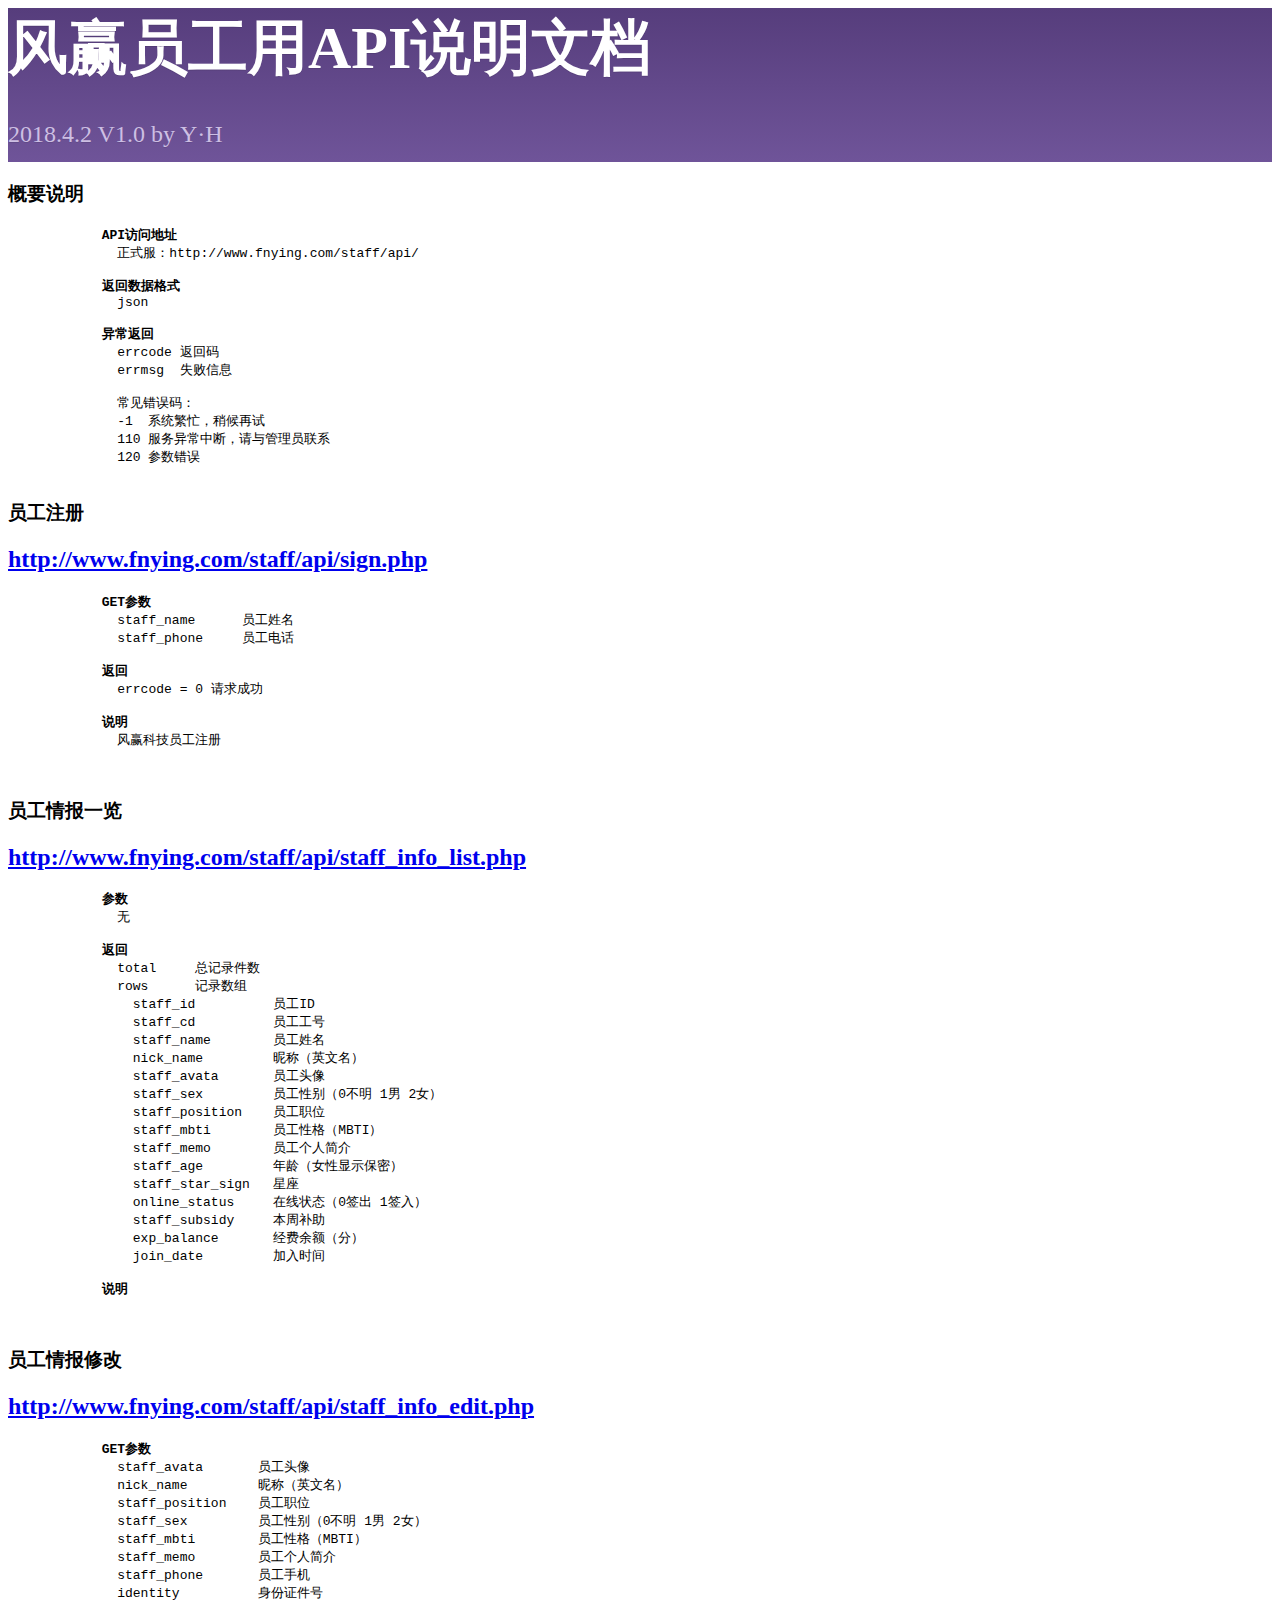
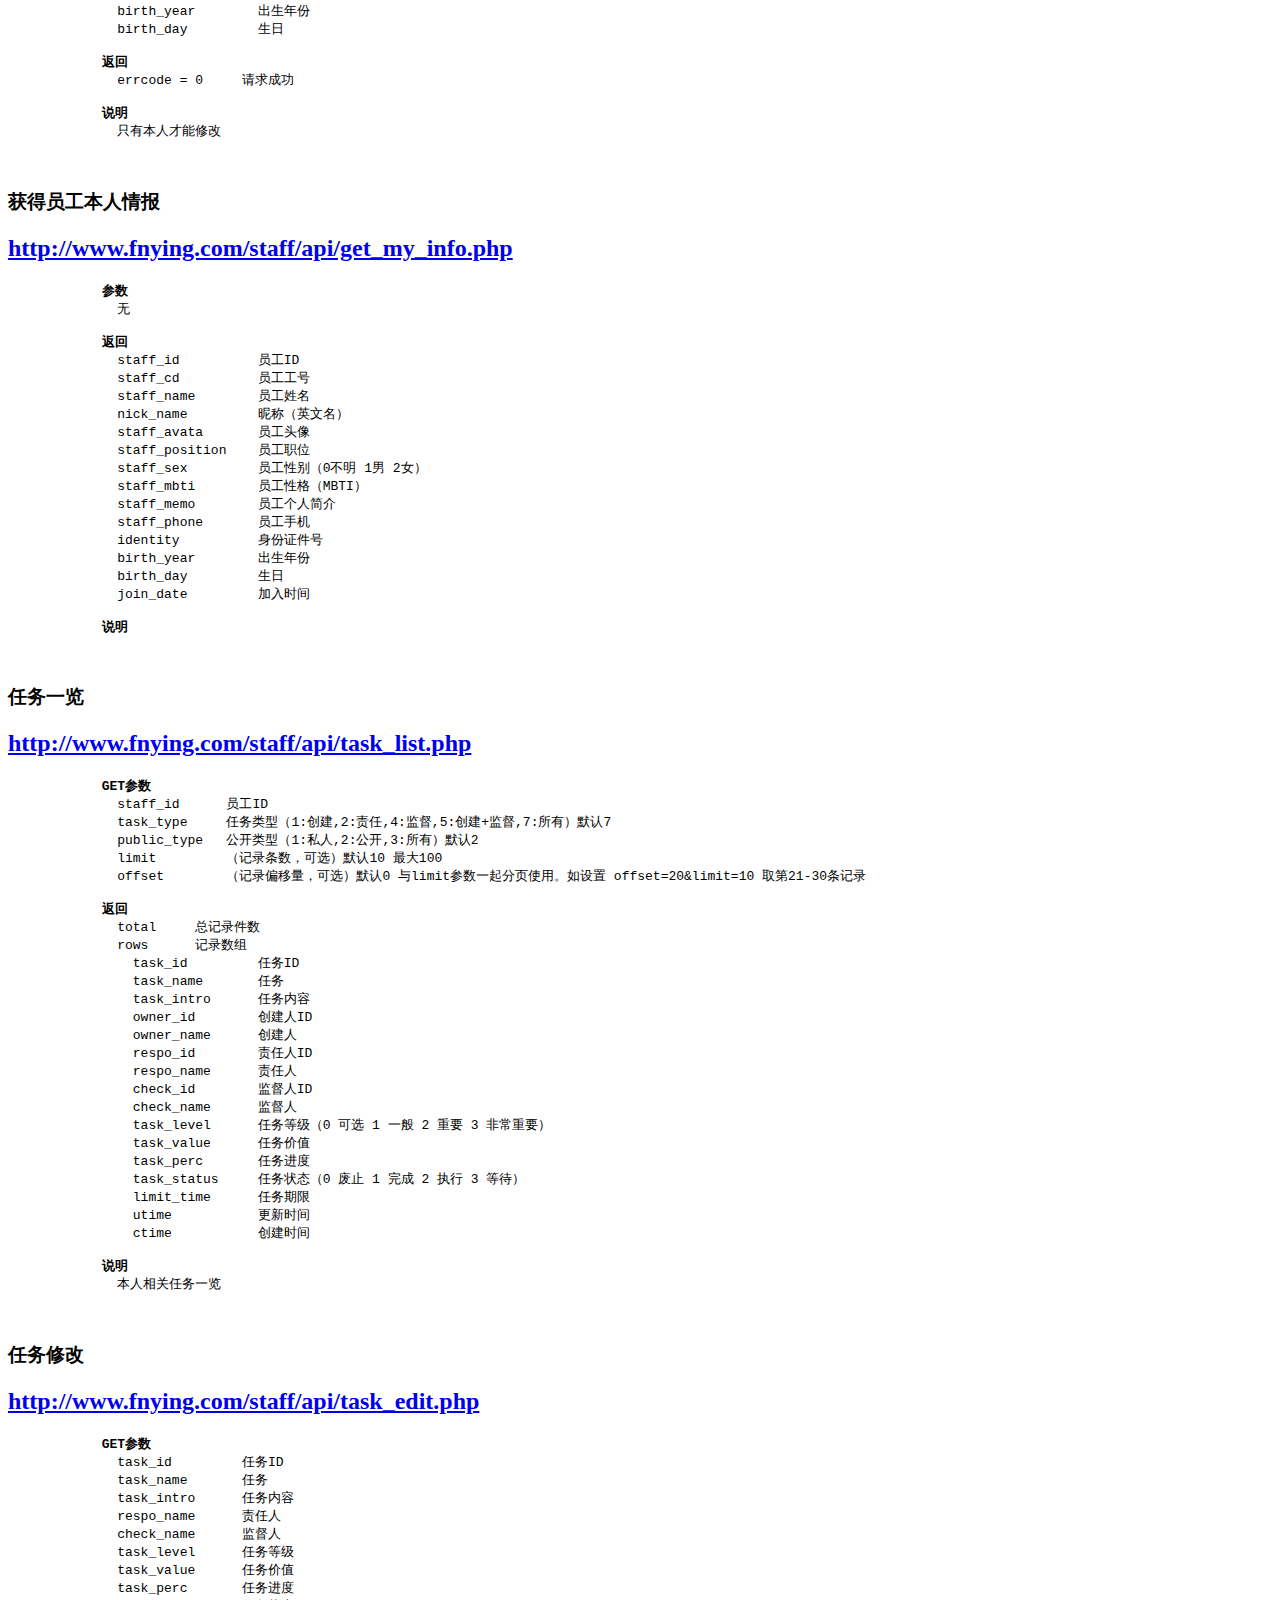
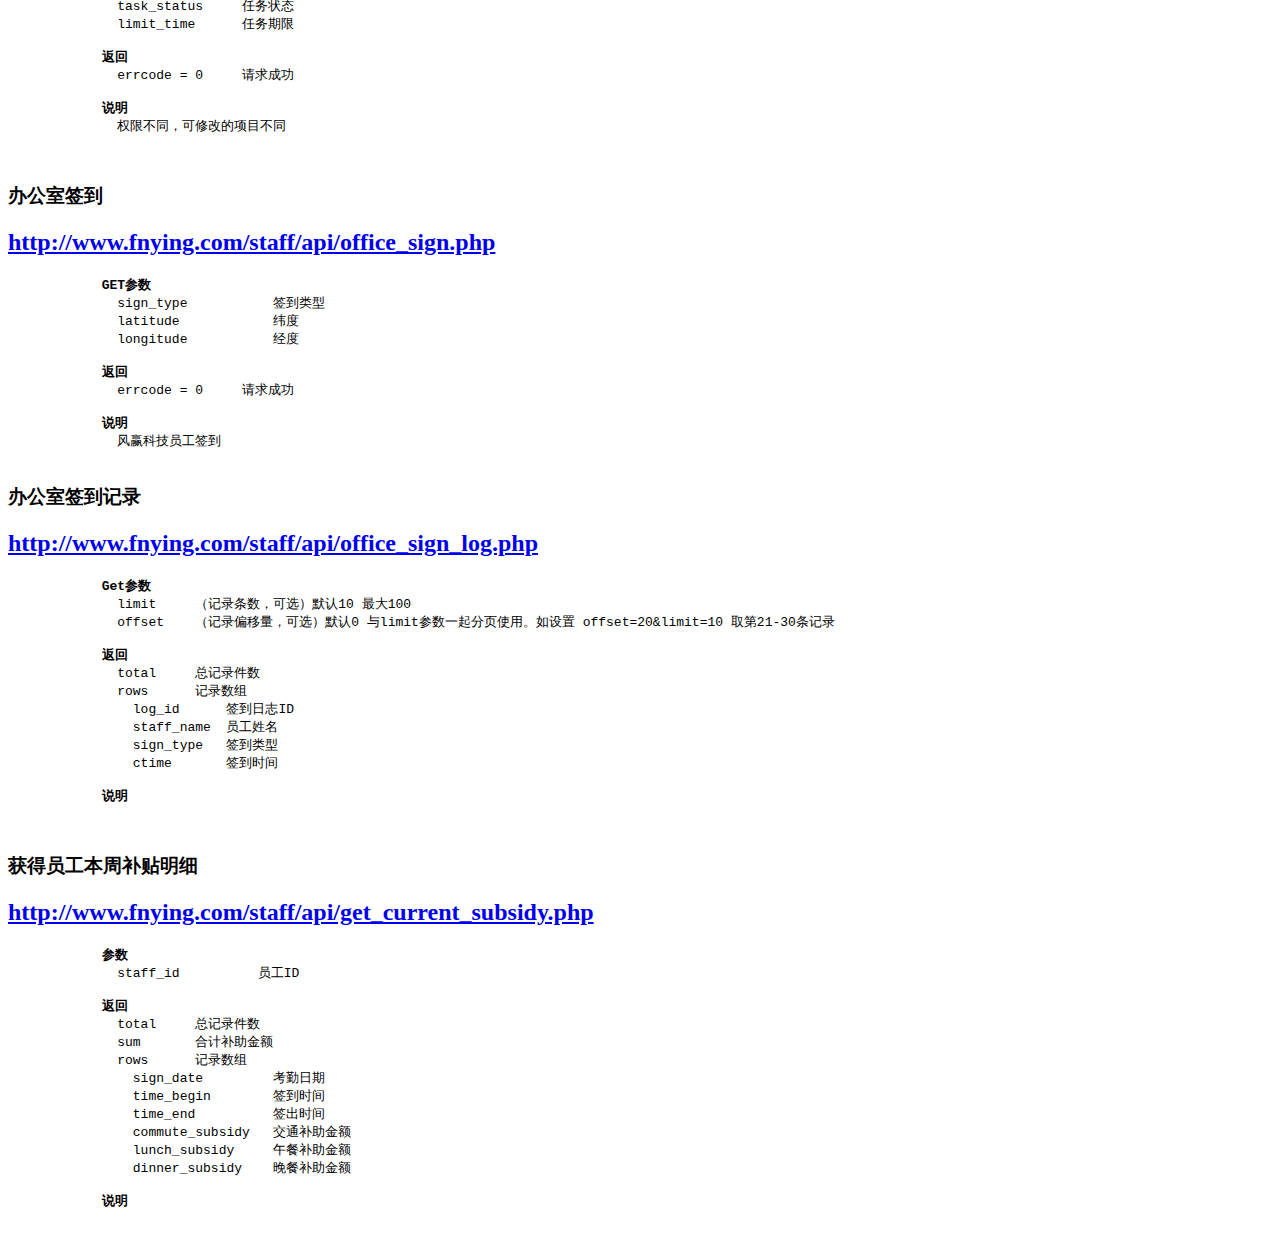
<file: api/help.html>
<!DOCTYPE html>

<html>
<head>
<title>风赢员工用API说明文档</title>
<meta http-equiv='Content-Type' content='text/html; charset=utf-8'>
<link rel="stylesheet" href="https://libs.baidu.com/bootstrap/3.3.4/css/bootstrap.min.css">
<link href="help.css" rel="stylesheet">
</head>

<body>

  <div class="bs-docs-header" id="content" tabindex="-1">
    <div class="container">
      <h1>风赢员工用API说明文档</h1>
      <p>2018.4.2 V1.0 by Y·H</p>
    </div>
  </div>

  <div class="container bs-docs-container">
    <div class="row">
      <div class="col-md-9" role="main">
        <div class="bs-docs-section">

          <h3 id="common">概要说明</h3>
          <h2></h2>
          <pre>
            <b>API访问地址</b>
              正式服：http://www.fnying.com/staff/api/

            <b>返回数据格式</b>
              json

            <b>异常返回</b>
              errcode 返回码
              errmsg  失败信息

              常见错误码：
              -1  系统繁忙，稍候再试
              110 服务异常中断，请与管理员联系
              120 参数错误
          </pre>

          <h3 id="sign">员工注册</h3>
          <h2><a href='http://www.fnying.com/staff/api/sign.php' target='api'>http://www.fnying.com/staff/api/sign.php</a></h2>
          <pre>
            <b>GET参数</b>
              staff_name      员工姓名
              staff_phone     员工电话

            <b>返回</b>
              errcode = 0 请求成功

            <b>说明</b>
              风赢科技员工注册

          </pre>

          <h3 id="staff_info_list">员工情报一览</h3>
          <h2><a href='http://www.fnying.com/staff/api/staff_info_list.php' target='api'>http://www.fnying.com/staff/api/staff_info_list.php</a></h2>
          <pre>
            <b>参数</b>
              无
              
            <b>返回</b>
              total     总记录件数
              rows      记录数组
                staff_id          员工ID
                staff_cd          员工工号
                staff_name        员工姓名
                nick_name         昵称（英文名）
                staff_avata       员工头像
                staff_sex         员工性别（0不明 1男 2女）
                staff_position    员工职位
                staff_mbti        员工性格（MBTI）
                staff_memo        员工个人简介
                staff_age         年龄（女性显示保密）
                staff_star_sign   星座
                online_status     在线状态（0签出 1签入）
                staff_subsidy     本周补助
                exp_balance       经费余额（分）
                join_date         加入时间
                
            <b>说明</b>

          </pre>
          
          <h3 id="staff_info_edit">员工情报修改</h3>
          <h2><a href='http://www.fnying.com/staff/api/staff_info_edit.php' target='api'>http://www.fnying.com/staff/api/staff_info_edit.php</a></h2>
          <pre>
            <b>GET参数</b>
              staff_avata       员工头像
              nick_name         昵称（英文名）
              staff_position    员工职位
              staff_sex         员工性别（0不明 1男 2女）
              staff_mbti        员工性格（MBTI）
              staff_memo        员工个人简介
              staff_phone       员工手机
              identity          身份证件号
              birth_year        出生年份
              birth_day         生日

            <b>返回</b>
              errcode = 0     请求成功

            <b>说明</b>
              只有本人才能修改

          </pre>

          <h3 id="get_my_info">获得员工本人情报</h3>
          <h2><a href='http://www.fnying.com/staff/api/get_my_info.php' target='api'>http://www.fnying.com/staff/api/get_my_info.php</a></h2>
          <pre>
            <b>参数</b>
              无
              
            <b>返回</b>
              staff_id          员工ID
              staff_cd          员工工号
              staff_name        员工姓名
              nick_name         昵称（英文名）
              staff_avata       员工头像
              staff_position    员工职位
              staff_sex         员工性别（0不明 1男 2女）
              staff_mbti        员工性格（MBTI）
              staff_memo        员工个人简介
              staff_phone       员工手机
              identity          身份证件号
              birth_year        出生年份
              birth_day         生日
              join_date         加入时间
                
            <b>说明</b>

          </pre>

          <h3 id="task_list">任务一览</h3>
          <h2><a href='http://www.fnying.com/staff/api/task_list.php?staff_id=640C3986-5EC2-EABA-59C1-B9C6EC4FF610' target='api'>http://www.fnying.com/staff/api/task_list.php</a></h2>
          <pre>
            <b>GET参数</b>
              staff_id      员工ID
              task_type     任务类型（1:创建,2:责任,4:监督,5:创建+监督,7:所有）默认7
              public_type   公开类型（1:私人,2:公开,3:所有）默认2
              limit         （记录条数，可选）默认10 最大100
              offset        （记录偏移量，可选）默认0 与limit参数一起分页使用。如设置 offset=20&limit=10 取第21-30条记录

            <b>返回</b>
              total     总记录件数
              rows      记录数组
                task_id         任务ID
                task_name       任务
                task_intro      任务内容
                owner_id        创建人ID
                owner_name      创建人
                respo_id        责任人ID
                respo_name      责任人
                check_id        监督人ID
                check_name      监督人
                task_level      任务等级（0 可选 1 一般 2 重要 3 非常重要）
                task_value      任务价值
                task_perc       任务进度
                task_status     任务状态（0 废止 1 完成 2 执行 3 等待）
                limit_time      任务期限
                utime           更新时间
                ctime           创建时间

            <b>说明</b>
              本人相关任务一览

          </pre>
          
          <h3 id="task_edit">任务修改</h3>
          <h2><a href='http://www.fnying.com/staff/api/task_edit.php' target='api'>http://www.fnying.com/staff/api/task_edit.php</a></h2>
          <pre>
            <b>GET参数</b>
              task_id         任务ID
              task_name       任务
              task_intro      任务内容
              respo_name      责任人
              check_name      监督人
              task_level      任务等级
              task_value      任务价值
              task_perc       任务进度
              task_status     任务状态
              limit_time      任务期限
              
            <b>返回</b>
              errcode = 0     请求成功

            <b>说明</b>
              权限不同，可修改的项目不同

          </pre>
          
          
          <h3 id="office_sign">办公室签到</h3>
          <h2><a href='http://www.fnying.com/staff/api/office_sign.php' target='api'>http://www.fnying.com/staff/api/office_sign.php</a></h2>
          <pre>
            <b>GET参数</b>
              sign_type           签到类型
              latitude            纬度
              longitude           经度

            <b>返回</b>
              errcode = 0     请求成功

            <b>说明</b>
              风赢科技员工签到
          </pre>

          <h3 id="office_sign_log">办公室签到记录</h3>
          <h2><a href='http://www.fnying.com/staff/api/office_sign_log.php' target='api'>http://www.fnying.com/staff/api/office_sign_log.php</a></h2>
          <pre>
            <b>Get参数</b>
              limit     （记录条数，可选）默认10 最大100
              offset    （记录偏移量，可选）默认0 与limit参数一起分页使用。如设置 offset=20&limit=10 取第21-30条记录

            <b>返回</b>
              total     总记录件数
              rows      记录数组
                log_id      签到日志ID
                staff_name  员工姓名
                sign_type   签到类型
                ctime       签到时间

            <b>说明</b>

          </pre>

          <h3 id="get_current_subsidy">获得员工本周补贴明细</h3>
          <h2><a href='http://www.fnying.com/staff/api/get_current_subsidy.php?staff_id=640C3986-5EC2-EABA-59C1-B9C6EC4FF610' target='api'>http://www.fnying.com/staff/api/get_current_subsidy.php</a></h2>
          <pre>
            <b>参数</b>
              staff_id          员工ID
              
            <b>返回</b>
              total     总记录件数
              sum       合计补助金额
              rows      记录数组
                sign_date         考勤日期
                time_begin        签到时间
                time_end          签出时间
                commute_subsidy   交通补助金额
                lunch_subsidy     午餐补助金额
                dinner_subsidy    晚餐补助金额
                
            <b>说明</b>

          </pre>

        </div>

      </div>


      <div class="col-md-3" role="complementary">
        <nav class="bs-docs-sidebar hidten-print hidten-xs hidten-sm fixmenu">
          <ul class="nav bs-docs-sidenav">
            <li><a href="#common"><b>概要说明</b></a></li>
            <li>------------------------------------------</li>
            <li><a href="#sign"><b class="text-success">员工注册</b></a></li>
            <li><a href="#staff_info_list"><b class="text-success">员工情报一览</b></a></li>
            <li><a href="#staff_info_edit"><b class="text-success">员工情报修改</b></a></li>
            <li><a href="#get_my_info"><b class="text-success">获得员工本人情报</b></a></li>
            <li><a href="#task_list"><b class="text-success">任务一览</b></a></li>
            <li><a href="#task_edit"><b class="text-success">任务修改</b></a></li>
            <li><a href="#task_add"><b class="text-success">任务创建</b></a></li>
            <li><a href="#office_sign"><b class="text-success">办公室签到</b></a></li>
            <li><a href="#office_sign_log"><b class="text-success">办公室签到记录</b></a></li>
            <li><a href="#get_current_subsidy"><b class="text-success">获得员工本周补贴明细</b></a></li>
          </ul>
        </nav>
      </div>

    </div>
  </div>

  <script src="http://libs.baidu.com/jquery/2.0.0/jquery.min.js"></script>
  <script src="http://libs.baidu.com/bootstrap/3.3.4/js/bootstrap.min.js"></script>

</body>
</html>
</file>
<file: api/help.css>
.hll{background-color:#ffc}.c{color:#999}.err{color:#A00;background-color:#FAA}.k{color:#069}.o{color:#555}.cm{color:#999}.cp{color:#099}.c1{color:#999}.cs{color:#999}.gd{background-color:#FCC;border:1px solid #C00}.ge{font-style:italic}.gr{color:red}.gh{color:#030}.gi{background-color:#CFC;border:1px solid #0C0}.go{color:#AAA}.gp{color:#009}.gu{color:#030}.gt{color:#9C6}.kc{color:#069}.kd{color:#069}.kn{color:#069}.kp{color:#069}.kr{color:#069}.kt{color:#078}.m{color:#F60}.s{color:#d44950}.na{color:#4f9fcf}.nb{color:#366}.nc{color:#0A8}.no{color:#360}.nd{color:#99F}.ni{color:#999}.ne{color:#C00}.nf{color:#C0F}.nl{color:#99F}.nn{color:#0CF}.nt{color:#2f6f9f}.nv{color:#033}.ow{color:#000}.w{color:#bbb}.mf{color:#F60}.mh{color:#F60}.mi{color:#F60}.mo{color:#F60}.sb{color:#C30}.sc{color:#C30}.sd{color:#C30;font-style:italic}.s2{color:#C30}.se{color:#C30}.sh{color:#C30}.si{color:#A00}.sx{color:#C30}.sr{color:#3AA}.s1{color:#C30}.ss{color:#FC3}.bp{color:#366}.vc{color:#033}.vg{color:#033}.vi{color:#033}.il{color:#F60}.css .nt+.nt,.css .o,.css .o+.nt{color:#999}/*!
 * Bootstrap Docs (http://getbootstrap.com)
 * Copyright 2011-2015 Twitter, Inc.
 * Licensed under the Creative Commons Attribution 3.0 Unported License. For
 * details, see https://creativecommons.org/licenses/by/3.0/.
 */body{position:relative}.table code{font-size:13px;font-weight:400}h2 code,h3 code,h4 code{background-color:inherit}.btn-outline{color:#563d7c;background-color:transparent;border-color:#563d7c}.btn-outline:active,.btn-outline:focus,.btn-outline:hover{color:#fff;background-color:#563d7c;border-color:#563d7c}.btn-outline-inverse{color:#fff;background-color:transparent;border-color:#cdbfe3}.btn-outline-inverse:active,.btn-outline-inverse:focus,.btn-outline-inverse:hover{color:#563d7c;text-shadow:none;background-color:#fff;border-color:#fff}.bs-docs-booticon{display:block;font-weight:500;color:#fff;text-align:center;cursor:default;background-color:#563d7c;border-radius:15%}.bs-docs-booticon-sm{width:30px;height:30px;font-size:20px;line-height:28px}.bs-docs-booticon-lg{width:144px;height:144px;font-size:108px;line-height:140px}.bs-docs-booticon-inverse{color:#563d7c;background-color:#fff}.bs-docs-booticon-outline{background-color:transparent;border:1px solid #cdbfe3}#skippy{display:block;padding:1em;color:#fff;background-color:#6f5499;outline:0}#skippy .skiplink-text{padding:.5em;outline:1px dotted}#content:focus{outline:0}.bs-docs-nav{margin-bottom:0;background-color:#fff;border-bottom:0}.bs-home-nav .bs-nav-b{display:none}.bs-docs-nav .navbar-brand,.bs-docs-nav .navbar-nav>li>a{font-weight:500;color:#563d7c}.bs-docs-nav .navbar-nav>.active>a,.bs-docs-nav .navbar-nav>.active>a:hover,.bs-docs-nav .navbar-nav>li>a:hover{color:#463265;background-color:#f9f9f9}.bs-docs-nav .navbar-toggle .icon-bar{background-color:#563d7c}.bs-docs-nav .navbar-header .navbar-toggle{border-color:#fff}.bs-docs-nav .navbar-header .navbar-toggle:focus,.bs-docs-nav .navbar-header .navbar-toggle:hover{background-color:#f9f9f9;border-color:#f9f9f9}.bs-docs-footer{padding-top:40px;padding-bottom:40px;margin-top:100px;color:#767676;text-align:center;border-top:1px solid #e5e5e5}.bs-docs-footer-links{padding-left:0;margin-top:20px}.bs-docs-footer-links li{display:inline;padding:0 2px}.bs-docs-footer-links li:first-child{padding-left:0}@media (min-width:768px){.bs-docs-footer p{margin-bottom:0}}.bs-docs-social{margin-bottom:20px;text-align:center}.bs-docs-social-buttons{display:inline-block;padding-left:0;margin-bottom:0;list-style:none}.bs-docs-social-buttons li{display:inline-block;padding:5px 8px;line-height:1}.bs-docs-social-buttons .twitter-follow-button{width:225px!important}.bs-docs-social-buttons .twitter-share-button{width:98px!important}.github-btn{overflow:hidden;border:0}.bs-docs-header,.bs-docs-masthead{position:relative;padding:30px 0;color:#cdbfe3;text-align:center;text-shadow:0 1px 0 rgba(0,0,0,.1);background-color:#6f5499;background-image:-webkit-gradient(linear,left top,left bottom,from(#563d7c),to(#6f5499));background-image:-webkit-linear-gradient(top,#563d7c 0,#6f5499 100%);background-image:-o-linear-gradient(top,#563d7c 0,#6f5499 100%);background-image:linear-gradient(to bottom,#563d7c 0,#6f5499 100%);filter:progid:DXImageTransform.Microsoft.gradient(startColorstr='#563d7c', endColorstr='#6F5499', GradientType=0);background-repeat:repeat-x}.bs-docs-masthead .bs-docs-booticon{margin:0 auto 30px}.bs-docs-masthead h1{font-weight:300;line-height:1;color:#fff}.bs-docs-masthead .lead{margin:0 auto 30px;font-size:20px;color:#fff}.bs-docs-masthead .version{margin-top:-15px;margin-bottom:30px;color:#9783b9}.bs-docs-masthead .btn{width:100%;padding:15px 30px;font-size:20px}@media (min-width:480px){.bs-docs-masthead .btn{width:auto}}@media (min-width:768px){.bs-docs-masthead{padding:80px 0}.bs-docs-masthead h1{font-size:60px}.bs-docs-masthead .lead{font-size:24px}}@media (min-width:992px){.bs-docs-masthead .lead{width:80%;font-size:30px}}.bs-docs-header{margin-bottom:10px;font-size:20px}.bs-docs-header h1{margin-top:0;color:#fff}.bs-docs-header p{margin-bottom:0;font-weight:300;line-height:1.4}.bs-docs-header .container{position:relative}@media (min-width:768px){.bs-docs-header{padding-top:10px;padding-bottom:10px;font-size:24px;text-align:left}.bs-docs-header h1{font-size:60px;line-height:1}}@media (min-width:992px){.bs-docs-header h1,.bs-docs-header p{margin-right:380px}}.carbonad{width:auto!important;height:auto!important;padding:20px!important;margin:30px -15px -31px!important;overflow:hidden;font-size:13px!important;line-height:16px!important;text-align:left;background:0 0!important;border:solid #866ab3!important;border-width:1px 0!important}.carbonad-img{margin:0!important}.carbonad-tag,.carbonad-text{display:block!important;float:none!important;width:auto!important;height:auto!important;margin-left:145px!important;font-family:"Helvetica Neue",Helvetica,Arial,sans-serif!important}.carbonad-text{padding-top:0!important}.carbonad-tag{color:inherit!important;text-align:left!important}.carbonad-tag a,.carbonad-text a{color:#fff!important}.carbonad #azcarbon>img{display:none}@media (min-width:480px){.carbonad{width:330px!important;margin:20px auto!important;border-width:1px!important;border-radius:4px}.bs-docs-masthead .carbonad{margin:50px auto 0!important}}@media (min-width:768px){.carbonad{margin-right:0!important;margin-left:0!important}}@media (min-width:992px){.carbonad{position:absolute;top:0;right:15px;width:330px!important;padding:15px!important;margin:0!important}.bs-docs-masthead .carbonad{position:static}}.bs-docs-featurette{padding-top:40px;padding-bottom:40px;font-size:16px;line-height:1.5;color:#555;text-align:center;background-color:#fff;border-bottom:1px solid #e5e5e5}.bs-docs-featurette+.bs-docs-footer{margin-top:0;border-top:0}.bs-docs-featurette-title{margin-bottom:5px;font-size:30px;font-weight:400;color:#333}.half-rule{width:100px;margin:40px auto}.bs-docs-featurette h3{margin-bottom:5px;font-weight:400;color:#333}.bs-docs-featurette-img{display:block;margin-bottom:20px;color:#333}.bs-docs-featurette-img:hover{color:#337ab7;text-decoration:none}.bs-docs-featurette-img img{display:block;margin-bottom:15px}@media (min-width:480px){.bs-docs-featurette .img-responsive{margin-top:30px}}@media (min-width:768px){.bs-docs-featurette{padding-top:100px;padding-bottom:100px}.bs-docs-featurette-title{font-size:40px}.bs-docs-featurette .lead{max-width:80%;margin-right:auto;margin-left:auto}.bs-docs-featurette .img-responsive{margin-top:0}}.bs-docs-featured-sites{margin-right:-1px;margin-left:-1px}.bs-docs-featured-sites .col-xs-6{padding:1px}.bs-docs-featured-sites .img-responsive{margin-top:0}@media (min-width:768px){.bs-docs-featured-sites .col-sm-3:first-child img{border-top-left-radius:4px;border-bottom-left-radius:4px}.bs-docs-featured-sites .col-sm-3:last-child img{border-top-right-radius:4px;border-bottom-right-radius:4px}}.bs-examples .thumbnail{margin-bottom:10px}.bs-examples h4{margin-bottom:5px}.bs-examples p{margin-bottom:20px}@media (max-width:480px){.bs-examples{margin-right:-10px;margin-left:-10px}.bs-examples>[class^=col-]{padding-right:10px;padding-left:10px}}.bs-docs-sidebar.affix{position:static}@media (min-width:768px){.bs-docs-sidebar{padding-left:20px}}.bs-docs-sidenav{margin-top:20px;margin-bottom:20px}.bs-docs-sidebar .nav>li>a{display:block;padding:4px 20px;font-size:13px;font-weight:500;color:#767676}.bs-docs-sidebar .nav>li>a:focus,.bs-docs-sidebar .nav>li>a:hover{padding-left:19px;color:#563d7c;text-decoration:none;background-color:transparent;border-left:1px solid #563d7c}.bs-docs-sidebar .nav>.active:focus>a,.bs-docs-sidebar .nav>.active:hover>a,.bs-docs-sidebar .nav>.active>a{padding-left:18px;font-weight:700;color:#563d7c;background-color:transparent;border-left:2px solid #563d7c}.bs-docs-sidebar .nav .nav{display:none;padding-bottom:10px}.bs-docs-sidebar .nav .nav>li>a{padding-top:1px;padding-bottom:1px;padding-left:30px;font-size:12px;font-weight:400}.bs-docs-sidebar .nav .nav>li>a:focus,.bs-docs-sidebar .nav .nav>li>a:hover{padding-left:29px}.bs-docs-sidebar .nav .nav>.active:focus>a,.bs-docs-sidebar .nav .nav>.active:hover>a,.bs-docs-sidebar .nav .nav>.active>a{padding-left:28px;font-weight:500}.back-to-top,.bs-docs-theme-toggle{display:none;padding:4px 10px;margin-top:10px;margin-left:10px;font-size:12px;font-weight:500;color:#999}.back-to-top:hover,.bs-docs-theme-toggle:hover{color:#563d7c;text-decoration:none}.bs-docs-theme-toggle{margin-top:0}@media (min-width:768px){.back-to-top,.bs-docs-theme-toggle{display:block}}@media (min-width:992px){.bs-docs-sidebar .nav>.active>ul{display:block}.bs-docs-sidebar.affix,.bs-docs-sidebar.affix-bottom{width:213px}.bs-docs-sidebar.affix{position:fixed;top:20px}.bs-docs-sidebar.affix-bottom{position:absolute}.bs-docs-sidebar.affix .bs-docs-sidenav,.bs-docs-sidebar.affix-bottom .bs-docs-sidenav{margin-top:0;margin-bottom:0}}@media (min-width:1200px){.bs-docs-sidebar.affix,.bs-docs-sidebar.affix-bottom{width:263px}}.bs-docs-section{margin-bottom:60px}.bs-docs-section:last-child{margin-bottom:0}h1[id]{padding-top:20px;margin-top:0}.bs-callout{padding:20px;margin:20px 0;border:1px solid #eee;border-left-width:5px;border-radius:3px}.bs-callout h4{margin-top:0;margin-bottom:5px}.bs-callout p:last-child{margin-bottom:0}.bs-callout code{border-radius:3px}.bs-callout+.bs-callout{margin-top:-5px}.bs-callout-danger{border-left-color:#ce4844}.bs-callout-danger h4{color:#ce4844}.bs-callout-warning{border-left-color:#aa6708}.bs-callout-warning h4{color:#aa6708}.bs-callout-info{border-left-color:#1b809e}.bs-callout-info h4{color:#1b809e}.color-swatches{margin:0 -5px;overflow:hidden}.color-swatch{float:left;width:60px;height:60px;margin:0 5px;border-radius:3px}@media (min-width:768px){.color-swatch{width:100px;height:100px}}.color-swatches .gray-darker{background-color:#222}.color-swatches .gray-dark{background-color:#333}.color-swatches .gray{background-color:#555}.color-swatches .gray-light{background-color:#999}.color-swatches .gray-lighter{background-color:#eee}.color-swatches .brand-primary{background-color:#337ab7}.color-swatches .brand-success{background-color:#5cb85c}.color-swatches .brand-warning{background-color:#f0ad4e}.color-swatches .brand-danger{background-color:#d9534f}.color-swatches .brand-info{background-color:#5bc0de}.color-swatches .bs-purple{background-color:#563d7c}.color-swatches .bs-purple-light{background-color:#c7bfd3}.color-swatches .bs-purple-lighter{background-color:#e5e1ea}.color-swatches .bs-gray{background-color:#f9f9f9}.bs-team .team-member{line-height:32px;color:#555}.bs-team .team-member:hover{color:#333;text-decoration:none}.bs-team .github-btn{float:right;width:180px;height:20px;margin-top:6px}.bs-team img{float:left;width:32px;margin-right:10px;border-radius:4px}.bs-docs-browser-bugs td p{margin-bottom:0}.bs-docs-browser-bugs th:first-child{width:18%}.show-grid{margin-bottom:15px}.show-grid [class^=col-]{padding-top:10px;padding-bottom:10px;background-color:#eee;background-color:rgba(86,61,124,.15);border:1px solid #ddd;border:1px solid rgba(86,61,124,.2)}.bs-example{position:relative;padding:45px 15px 15px;margin:0 -15px 15px;border-color:#e5e5e5 #eee #eee;border-style:solid;border-width:1px 0;-webkit-box-shadow:inset 0 3px 6px rgba(0,0,0,.05);box-shadow:inset 0 3px 6px rgba(0,0,0,.05)}.bs-example:after{position:absolute;top:15px;left:15px;font-size:12px;font-weight:700;color:#959595;text-transform:uppercase;letter-spacing:1px;content:"Example"}.bs-example-padded-bottom{padding-bottom:24px}.bs-example+.highlight,.bs-example+.zero-clipboard+.highlight{margin:-15px -15px 15px;border-width:0 0 1px;border-radius:0}@media (min-width:768px){.bs-example{margin-right:0;margin-left:0;background-color:#fff;border-color:#ddd;border-width:1px;border-radius:4px 4px 0 0;-webkit-box-shadow:none;box-shadow:none}.bs-example+.highlight,.bs-example+.zero-clipboard+.highlight{margin-top:-16px;margin-right:0;margin-left:0;border-width:1px;border-bottom-right-radius:4px;border-bottom-left-radius:4px}.bs-example-standalone{border-radius:4px}}.bs-example .container{width:auto}.bs-example>.alert:last-child,.bs-example>.form-control:last-child,.bs-example>.jumbotron:last-child,.bs-example>.list-group:last-child,.bs-example>.navbar:last-child,.bs-example>.panel:last-child,.bs-example>.progress:last-child,.bs-example>.table-responsive:last-child>.table,.bs-example>.table:last-child,.bs-example>.well:last-child,.bs-example>blockquote:last-child,.bs-example>ol:last-child,.bs-example>p:last-child,.bs-example>ul:last-child{margin-bottom:0}.bs-example>p>.close{float:none}.bs-example-type .table .type-info{color:#767676;vertical-align:middle}.bs-example-type .table td{padding:15px 0;border-color:#eee}.bs-example-type .table tr:first-child td{border-top:0}.bs-example-type h1,.bs-example-type h2,.bs-example-type h3,.bs-example-type h4,.bs-example-type h5,.bs-example-type h6{margin:0}.bs-example-bg-classes p{padding:15px}.bs-example>.img-circle,.bs-example>.img-rounded,.bs-example>.img-thumbnail{margin:5px}.bs-example>.table-responsive>.table{background-color:#fff}.bs-example>.btn,.bs-example>.btn-group{margin-top:5px;margin-bottom:5px}.bs-example>.btn-toolbar+.btn-toolbar{margin-top:10px}.bs-example-control-sizing input[type=text]+input[type=text],.bs-example-control-sizing select{margin-top:10px}.bs-example-form .input-group{margin-bottom:10px}.bs-example>textarea.form-control{resize:vertical}.bs-example>.list-group{max-width:400px}.bs-example .navbar:last-child{margin-bottom:0}.bs-navbar-bottom-example,.bs-navbar-top-example{z-index:1;padding:0;overflow:hidden}.bs-navbar-bottom-example .navbar-header,.bs-navbar-top-example .navbar-header{margin-left:0}.bs-navbar-bottom-example .navbar-fixed-bottom,.bs-navbar-top-example .navbar-fixed-top{position:relative;margin-right:0;margin-left:0}.bs-navbar-top-example{padding-bottom:45px}.bs-navbar-top-example:after{top:auto;bottom:15px}.bs-navbar-top-example .navbar-fixed-top{top:-1px}.bs-navbar-bottom-example{padding-top:45px}.bs-navbar-bottom-example .navbar-fixed-bottom{bottom:-1px}.bs-navbar-bottom-example .navbar{margin-bottom:0}@media (min-width:768px){.bs-navbar-bottom-example .navbar-fixed-bottom,.bs-navbar-top-example .navbar-fixed-top{position:absolute}}.bs-example .pagination{margin-top:10px;margin-bottom:10px}.bs-example>.pager{margin-top:0}.bs-example-modal{background-color:#f5f5f5}.bs-example-modal .modal{position:relative;top:auto;right:auto;bottom:auto;left:auto;z-index:1;display:block}.bs-example-modal .modal-dialog{left:auto;margin-right:auto;margin-left:auto}.bs-example>.dropdown>.dropdown-toggle{float:left}.bs-example>.dropdown>.dropdown-menu{position:static;display:block;margin-bottom:5px;clear:left}.bs-example-tabs .nav-tabs{margin-bottom:15px}.bs-example-tooltips{text-align:center}.bs-example-tooltips>.btn{margin-top:5px;margin-bottom:5px}.bs-example-tooltip .tooltip{position:relative;display:inline-block;margin:10px 20px;opacity:1}.bs-example-popover{padding-bottom:24px;background-color:#f9f9f9}.bs-example-popover .popover{position:relative;display:block;float:left;width:260px;margin:20px}.scrollspy-example{position:relative;height:200px;margin-top:10px;overflow:auto}.bs-example>.nav-pills-stacked-example{max-width:300px}#collapseExample .well{margin-bottom:0}.bs-events-table>tbody>tr>td:first-child,.bs-events-table>thead>tr>th:first-child{white-space:nowrap}.bs-events-table>thead>tr>th:first-child{width:150px}.js-options-table>thead>tr>th:nth-child(1),.js-options-table>thead>tr>th:nth-child(2){width:100px}.js-options-table>thead>tr>th:nth-child(3){width:50px}.highlight{padding:9px 14px;margin-bottom:14px;background-color:#f7f7f9;border:1px solid #e1e1e8;border-radius:4px}.highlight pre{padding:0;margin-top:0;margin-bottom:0;word-break:normal;white-space:nowrap;background-color:transparent;border:0}.highlight pre code{font-size:inherit;color:#333}.highlight pre code:first-child{display:inline-block;padding-right:45px}.table-responsive .highlight pre{white-space:normal}.bs-table th small,.responsive-utilities th small{display:block;font-weight:400;color:#999}.responsive-utilities tbody th{font-weight:400}.responsive-utilities td{text-align:center}.responsive-utilities td.is-visible{color:#468847;background-color:#dff0d8!important}.responsive-utilities td.is-hidden{color:#ccc;background-color:#f9f9f9!important}.responsive-utilities-test{margin-top:5px}.responsive-utilities-test .col-xs-6{margin-bottom:10px}.responsive-utilities-test span{display:block;padding:15px 10px;font-size:14px;font-weight:700;line-height:1.1;text-align:center;border-radius:4px}.hidden-on .col-xs-6 .hidden-lg,.hidden-on .col-xs-6 .hidden-md,.hidden-on .col-xs-6 .hidden-sm,.hidden-on .col-xs-6 .hidden-xs,.visible-on .col-xs-6 .hidden-lg,.visible-on .col-xs-6 .hidden-md,.visible-on .col-xs-6 .hidden-sm,.visible-on .col-xs-6 .hidden-xs{color:#999;border:1px solid #ddd}.hidden-on .col-xs-6 .visible-lg-block,.hidden-on .col-xs-6 .visible-md-block,.hidden-on .col-xs-6 .visible-sm-block,.hidden-on .col-xs-6 .visible-xs-block,.visible-on .col-xs-6 .visible-lg-block,.visible-on .col-xs-6 .visible-md-block,.visible-on .col-xs-6 .visible-sm-block,.visible-on .col-xs-6 .visible-xs-block{color:#468847;background-color:#dff0d8;border:1px solid #d6e9c6}.bs-glyphicons{margin:0 -10px 20px;overflow:hidden}.bs-glyphicons-list{padding-left:0;list-style:none}.bs-glyphicons li{float:left;width:25%;height:115px;padding:10px;font-size:10px;line-height:1.4;text-align:center;background-color:#f9f9f9;border:1px solid #fff}.bs-glyphicons .glyphicon{margin-top:5px;margin-bottom:10px;font-size:24px}.bs-glyphicons .glyphicon-class{display:block;text-align:center;word-wrap:break-word}.bs-glyphicons li:hover{color:#fff;background-color:#563d7c}@media (min-width:768px){.bs-glyphicons{margin-right:0;margin-left:0}.bs-glyphicons li{width:12.5%;font-size:12px}}.bs-customizer .toggle{float:right;margin-top:25px}.bs-customizer label{margin-top:10px;font-weight:500;color:#555}.bs-customizer h2{padding-top:30px;margin-top:0;margin-bottom:5px}.bs-customizer h3{margin-bottom:0}.bs-customizer h4{margin-top:15px;margin-bottom:0}.bs-customizer .bs-callout h4{margin-top:0;margin-bottom:5px}.bs-customizer input[type=text]{font-family:Menlo,Monaco,Consolas,"Courier New",monospace;background-color:#fafafa}.bs-customizer .help-block{margin-bottom:5px;font-size:12px}#less-section label{font-weight:400}.bs-customize-download .btn-outline{padding:20px}.bs-customizer-alert{position:fixed;top:0;right:0;left:0;z-index:1030;padding:15px 0;color:#fff;background-color:#d9534f;border-bottom:1px solid #b94441;-webkit-box-shadow:inset 0 1px 0 rgba(255,255,255,.25);box-shadow:inset 0 1px 0 rgba(255,255,255,.25)}.bs-customizer-alert .close{margin-top:-4px;font-size:24px}.bs-customizer-alert p{margin-bottom:0}.bs-customizer-alert .glyphicon{margin-right:5px}.bs-customizer-alert pre{margin:10px 0 0;color:#fff;background-color:#a83c3a;border-color:#973634;-webkit-box-shadow:inset 0 2px 4px rgba(0,0,0,.05),0 1px 0 rgba(255,255,255,.1);box-shadow:inset 0 2px 4px rgba(0,0,0,.05),0 1px 0 rgba(255,255,255,.1)}.bs-dropzone{position:relative;padding:20px;margin-bottom:20px;color:#777;text-align:center;border:2px dashed #eee;border-radius:4px}.bs-dropzone .import-header{margin-bottom:5px}.bs-dropzone .glyphicon-download-alt{font-size:40px}.bs-dropzone hr{width:100px}.bs-dropzone .lead{margin-bottom:10px;font-weight:400;color:#333}#import-manual-trigger{cursor:pointer}.bs-dropzone p:last-child{margin-bottom:0}.bs-brand-logos{display:table;width:100%;margin-bottom:15px;overflow:hidden;color:#563d7c;background-color:#f9f9f9;border-radius:4px}.bs-brand-item{padding:60px 0;text-align:center}.bs-brand-item+.bs-brand-item{border-top:1px solid #fff}.bs-brand-logos .inverse{color:#fff;background-color:#563d7c}.bs-brand-item h1,.bs-brand-item h3{margin-top:0;margin-bottom:0}.bs-brand-item .bs-docs-booticon{margin-right:auto;margin-left:auto}.bs-brand-item .glyphicon{width:30px;height:30px;margin:10px auto -10px;line-height:30px;color:#fff;border-radius:50%}.bs-brand-item .glyphicon-ok{background-color:#5cb85c}.bs-brand-item .glyphicon-remove{background-color:#d9534f}@media (min-width:768px){.bs-brand-item{display:table-cell;width:1%}.bs-brand-item+.bs-brand-item{border-top:0;border-left:1px solid #fff}.bs-brand-item h1{font-size:60px}}.zero-clipboard{position:relative;display:none}.btn-clipboard{position:absolute;top:0;right:0;z-index:10;display:block;padding:5px 8px;font-size:12px;color:#767676;cursor:pointer;background-color:#fff;border:1px solid #e1e1e8;border-radius:0 4px 0 4px}.btn-clipboard-hover{color:#fff;background-color:#563d7c;border-color:#563d7c}@media (min-width:768px){.zero-clipboard{display:block}.bs-example+.zero-clipboard .btn-clipboard{top:-16px;border-top-right-radius:0}}.anchorjs-link{color:inherit}@media (max-width:480px){.anchorjs-link{display:none}}:hover>.anchorjs-link{opacity:.75;-webkit-transition:color .16s linear;-o-transition:color .16s linear;transition:color .16s linear}.anchorjs-link:focus,:hover>.anchorjs-link:hover{text-decoration:none;opacity:1}#focusedInput{border-color:#ccc;border-color:rgba(82,168,236,.8);outline:0;outline:thin dotted\9;-webkit-box-shadow:0 0 8px rgba(82,168,236,.6);box-shadow:0 0 8px rgba(82,168,236,.6)}
 
 .fixmenu{position:fixed;}
</file>
